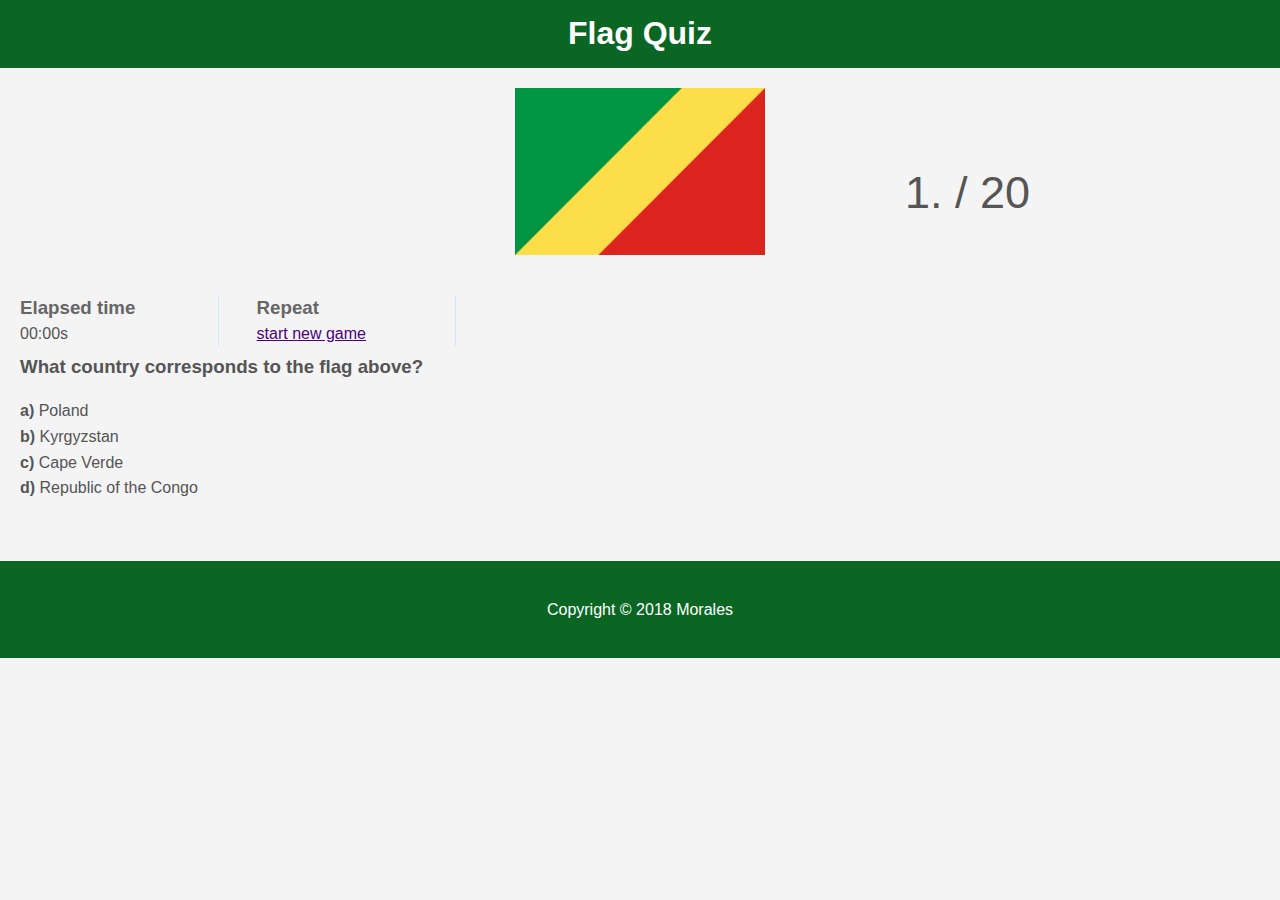
<file: flagQuiz/index.html>
<html>
<head>
	<title>Flag Quiz</title>
	<link rel="stylesheet" type="text/css" href="css/style.css">
</head>
<body onload="showQuestion()">
	
	<header id="main-header">
		<div class="container">
			<h1 id="h1">Flag Quiz</h1>
		</div>
	</header>

	<section id="wholeQuiz">
		<div id="content">
	  		<img id="image" src="" alt="" />
		</div>

		<div id="quiz" class="play">
			<div class="opt">
				<div class="section">
				</div>
				<div class="section">
					<h3>Elapsed time</h3>
					<div><span id="time" class="watch">0</span>s</div>
				</div>
				<div class="section last">
					<h3>Repeat</h3>
					<input type="radio" onclick="startNewGame()" id="startNewGame">
					<label for="startNewGame" id="startNewGameLabel" >start new game</label><br>
				</div>
			</div>
		</div>

		<div id="options"> 
			<h3 id="questionHeader">What country corresponds to the flag above?</h3>
			<div id="questionNumber" class="num"></div>

			<strong>a) </strong>
					<input type="radio" name="choice" value="0" onclick="nextQuestion()" id="choice1">
			<label for="choice1" id="answ1"></label><br>

			<strong>b) </strong>
					<input type="radio" name="choice" value="1" onclick="nextQuestion()" id="choice2">
			<label for="choice2" id="answ2"></label><br>

			<strong>c) </strong>
			<input type="radio" name="choice" value="2" onclick="nextQuestion()" id="choice3">
			<label for="choice3" id="answ3"></label>
			<br>
			
			<strong>d) </strong>
			<input type="radio" name="choice" value="3" onclick="nextQuestion()" id="choice4">
			<label for="choice4" id="answ4"></label>
			<br>

		</div>
	</section>

	<section id="answers">
		<div id="results"></div>
		
		<div id="restart" class="section last">
			<input type="radio" onclick="startNewGame()" id="startNewGame">
			<label for="startNewGame" id="startNewGameLabel" >Start New Game</label><br>
		</div>
	</section>

	<footer id="main-footer">
		<p>Copyright &copy; 2018 Morales</p>
	</footer>
	<script src="js/main.js"></script>

</body>
</html>
</file>
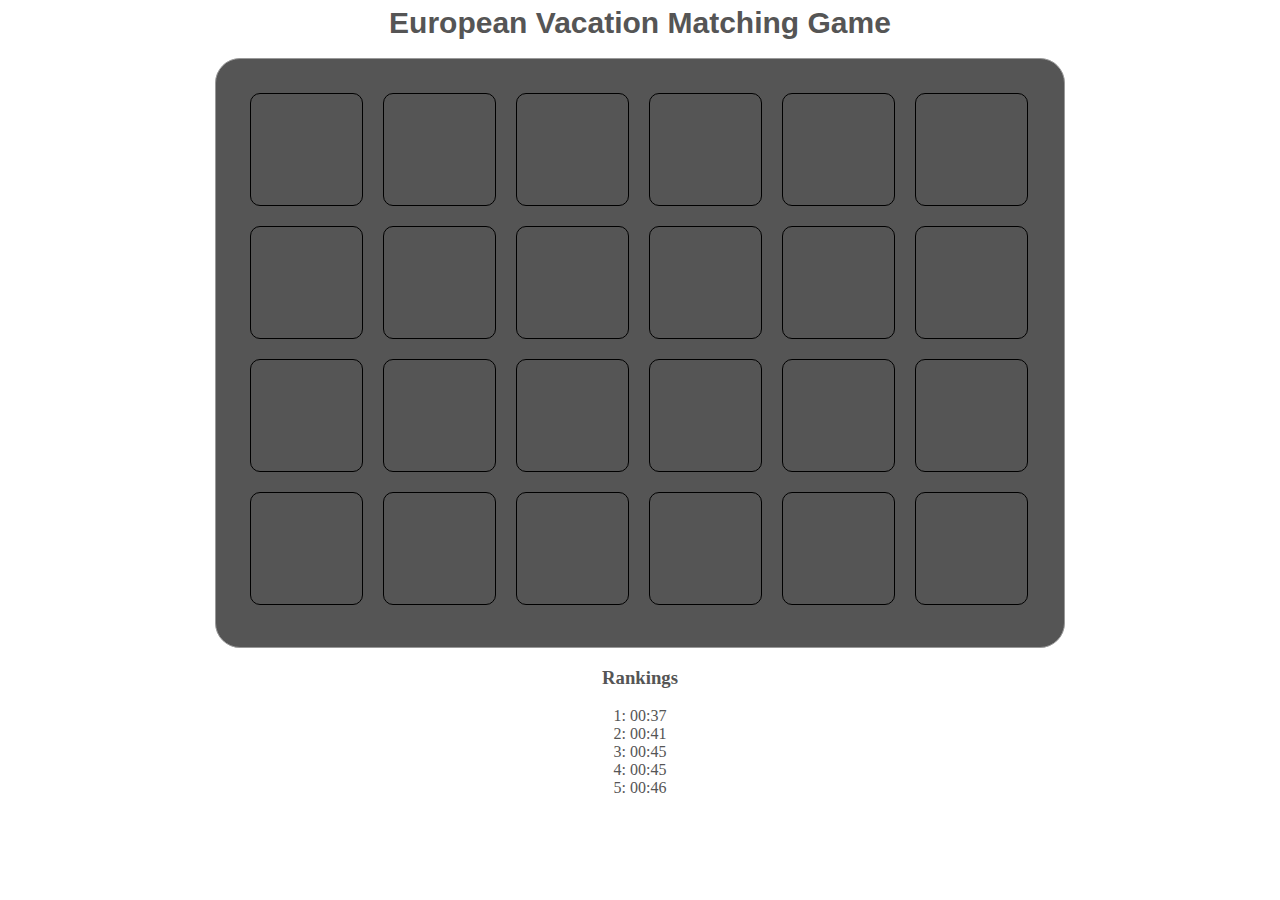
<file: Matching/index.html>
<!DOCTYPE html>
<html>
<head>
	<title>Matching</title>
	<h1>European Vacation Matching Game</h1>
	<link rel="stylesheet" type="text/css" href="css/style.css">


<h2><time></time></h2>
</head>

<body>
	<div id="memory_board"></div>	
	<div id='rankings'>
		<h3>Rankings</h3>
		<li><a id='leader_1' > 1: 00:37</a></li>
		<li><a id='leader_2' > 2: 00:41</a></li>
		<li><a id='leader_3' > 3: 00:45</a></li>
		<li><a id='leader_4' > 4: 00:45</a></li>
		<li><a id='leader_5' > 5: 00:46</a></li>
	</div>
	<script src="js/main.js"> </script>
	<script>newBoard();</script>
</body>
</html>
</file>
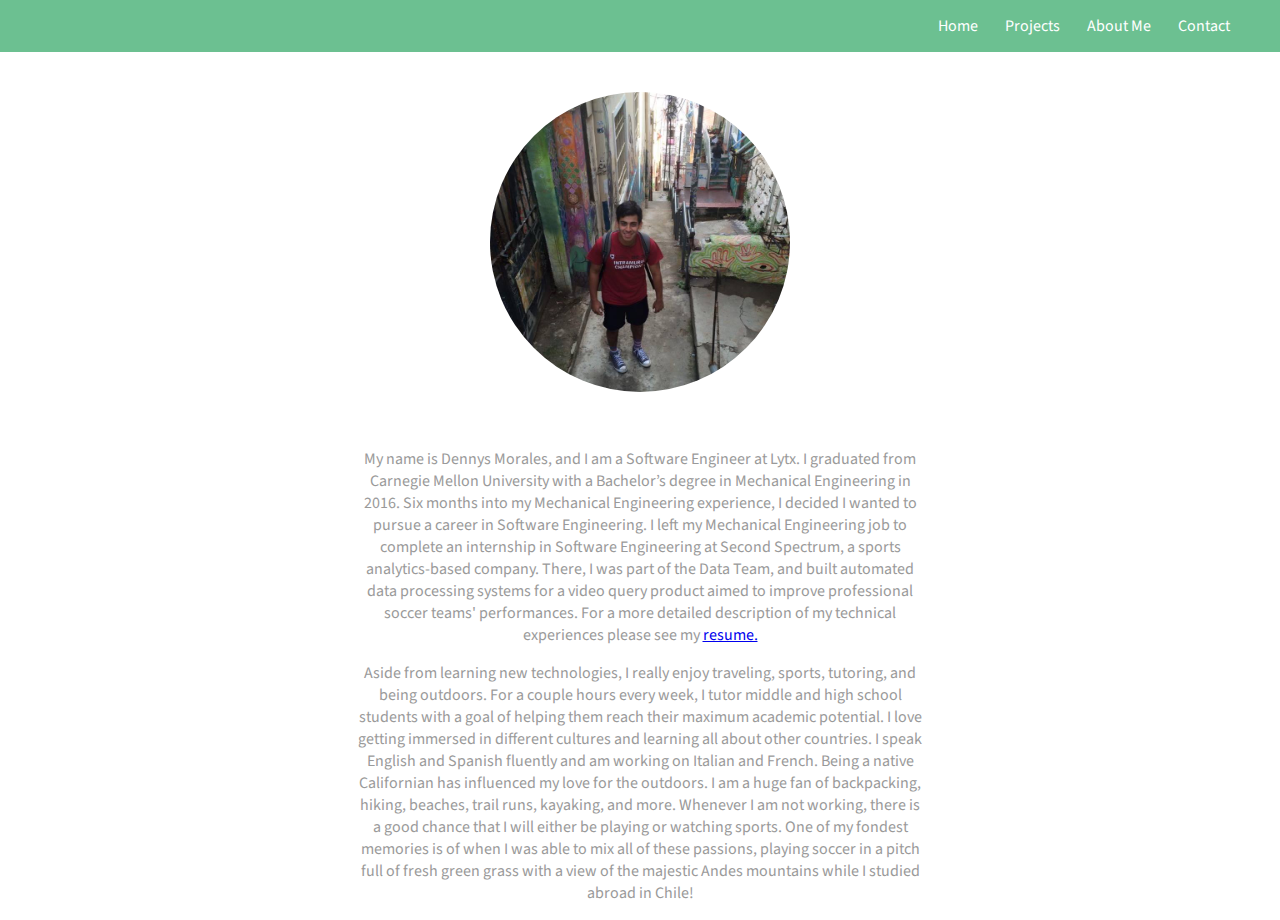
<file: aboutMe.html>
<html>
<head>
	<title>Contact</title>
	<meta charset="utf-8" />
	<meta name="viewport" content="width=device-width, initial-scale=1" />
	<link rel="stylesheet" href="css/style.css" />
</head>
<body class="subpage">
	<header id="header">
		<div class="inner">
			<nav id="nav">
				<a href="index.html">Home</a>
				<a href="projects.html">Projects</a>
				<a href="aboutMe.html">About Me</a>
				<a href="contact.html">Contact</a>
			</nav>
		</div>
	</header>


	<div id="description"><img id="aboutMePic" src="images/picture1.jpg" alt="Avatar"> <p>My name is Dennys Morales, and I am a Software Engineer at Lytx. I graduated from Carnegie Mellon University with a Bachelor’s degree in Mechanical Engineering in 2016. Six months into my Mechanical Engineering experience, I decided I wanted to pursue a career in Software Engineering. I left my Mechanical Engineering job to complete an internship in Software Engineering at Second Spectrum, a sports analytics-based company. There, I was part of the Data Team, and built automated data processing systems for a video query product aimed to improve professional soccer teams' performances. For a more detailed description of my technical experiences please see my <a href="Dennys-Morales-Resume.pdf">resume.</a> </p>
	<p>Aside from learning new technologies, I really enjoy traveling, sports, tutoring, and being outdoors. For a couple hours every week, I tutor middle and high school students with a goal of helping them reach their maximum academic potential. I love getting immersed in different cultures and learning all about other countries. I speak English and Spanish fluently and am working on Italian and French. Being a native Californian has influenced my love for the outdoors. I am a huge fan of backpacking, hiking, beaches, trail runs, kayaking, and more. Whenever I am not working, there is a good chance that I will either be playing or watching sports. One of my fondest memories is of when I was able to mix all of these passions, playing soccer in a pitch full of fresh green grass with a view of the majestic Andes mountains while I studied abroad in Chile! </p> </div>

</body>
</html>
</file>
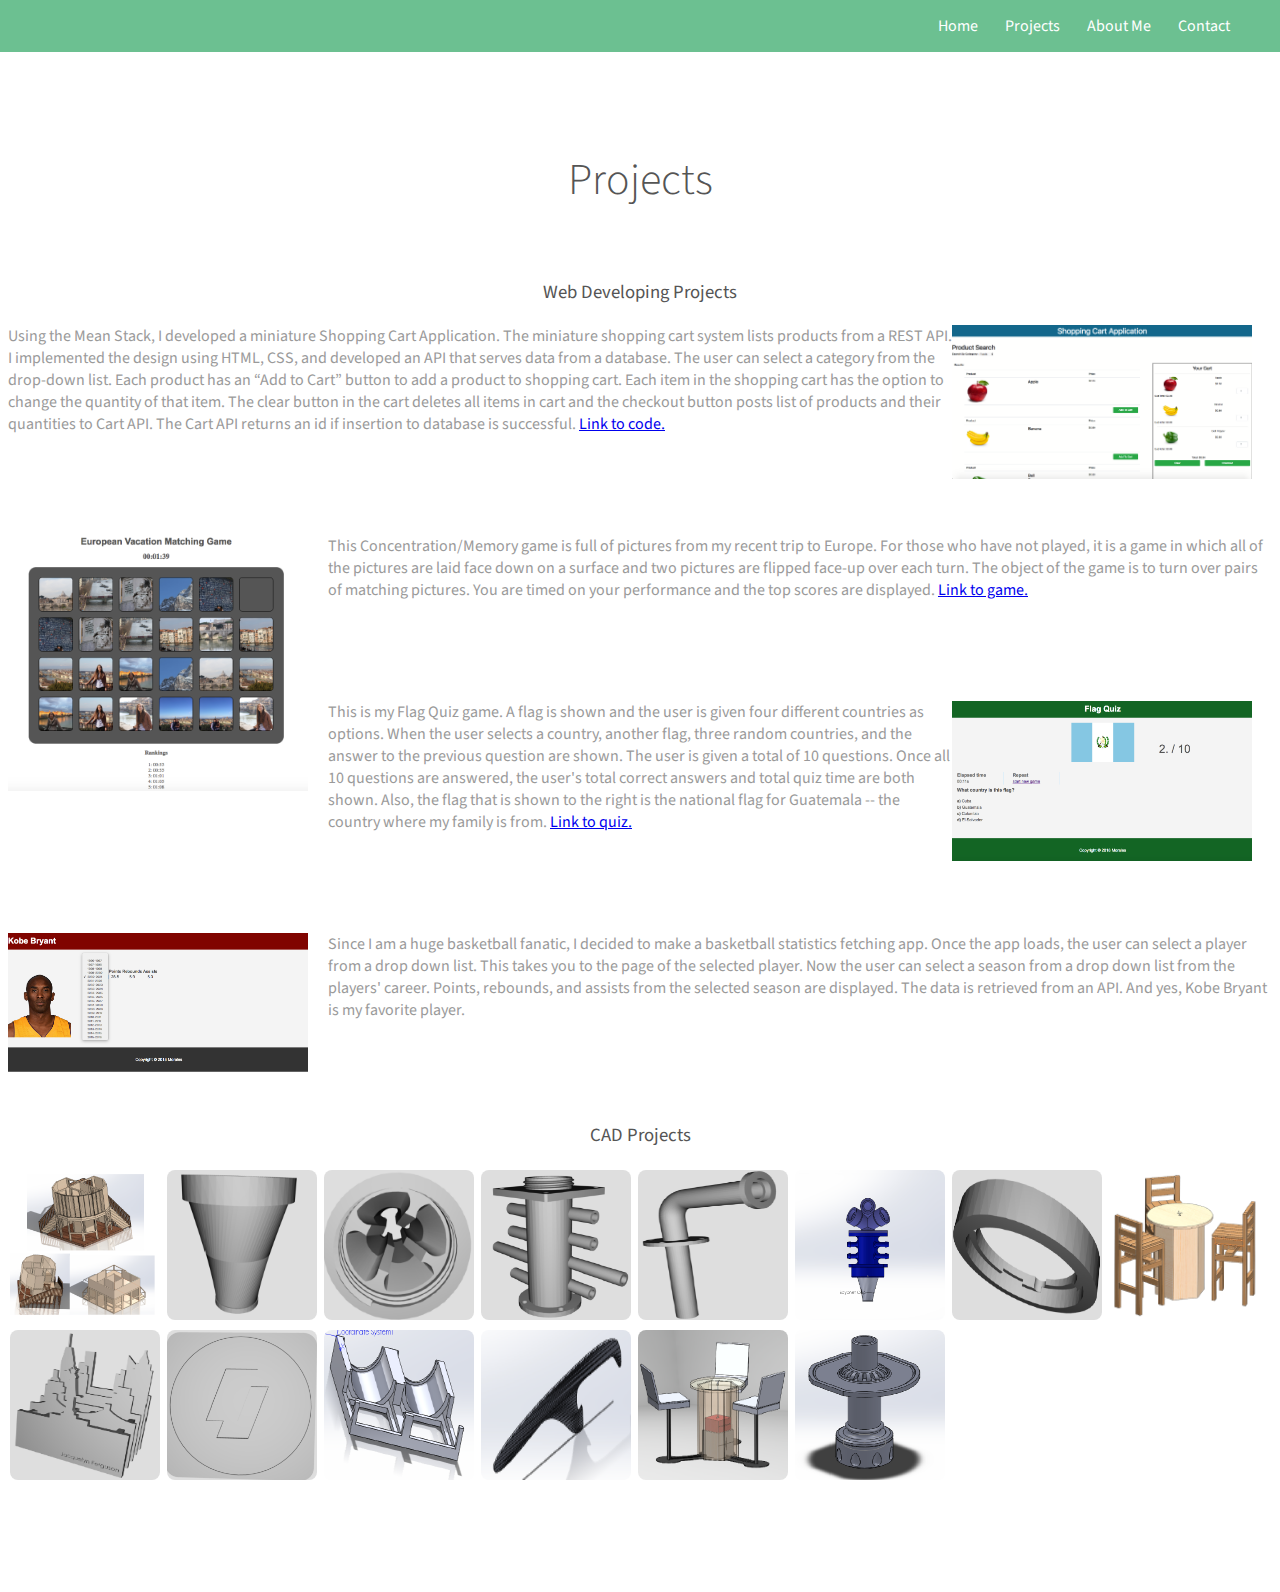
<file: projects.html>
<html>
<head>
	<title>Projects</title>
	<meta charset="utf-8" />
	<meta name="viewport" content="width=device-width, initial-scale=1" />
	<link rel="stylesheet" href="css/style.css" />

</head>

<body class="subpage">
	<header id="header">
		<div class="inner">
			<nav id="nav">
				<a href="index.html">Home</a>
				<a href="projects.html">Projects</a>
				<a href="aboutMe.html">About Me</a>
				<a href="contact.html">Contact</a>
			</nav>
			<a href="#navPanel" class="navPanelToggle"><span class="fa fa-bars"></span></a>
		</div>
	</header>

	<section class="wrapper">
		<div class="inner">
			<header class="align-center">
				<h2>Projects</h2>
			</header>
			<h3 id="projectType">Web Developing Projects</h3>

			<div id="containerFour">
				<div class="imageRight">
					<img id="flag" src="images/shopping_cart.png" />
				</div>
				<div class="commentLeft">
					<p> Using the Mean Stack, I developed a miniature Shopping Cart Application. The miniature shopping cart system lists products from a REST API. I implemented the design using HTML, CSS, and developed an API that serves data from a database. The user can select a category from the drop-down list. Each product has an “Add to Cart” button to add a product to shopping cart. Each item in the shopping cart has the option to change the quantity of that item. The clear button in the cart deletes all items in cart and the checkout button posts list of products and their quantities to Cart API. The Cart API returns an id if insertion to database is successful. <a href="https://github.com/dennysrmorales/shopping_cart_app" target="_blank">Link to code.</a></p>
				</div>
			</div>

			<div id="containerOne">
				<div class="imageLeft">
					<img id="matching" src="images/matching.png" alt="Pic 01" />
				</div>
				
				<div class="commentRight">
					<p>This Concentration/Memory game is full of pictures from my recent trip to Europe. For those who have not played, it is a game in which all of the pictures are laid face down on a surface and two pictures are flipped face-up over each turn. The object of the game is to turn over pairs of matching pictures. You are timed on your performance and the top scores are displayed. <a href="Matching/index.html" target="_blank">Link to game.</a></p>
					
				</div>
			</div>

			
			<div id="containerTwo">
				<div class="imageRight">
					<img id="flag" src="images/flagquiz.png" alt="Pic 02" />
				</div>
				<div class="commentLeft">
					<p> This is my Flag Quiz game. A flag is shown and the user is given four different countries as options. When the user selects a country, another flag, three random countries, and the answer to the previous question are shown. The user is given a total of 10 questions. Once all 10 questions are answered, the user's total correct answers and total quiz time are both shown. Also, the flag that is shown to the right is the national flag for Guatemala -- the country where my family is from. <a href="flagQuiz/index.html" target="_blank">Link to quiz.</a></p>
					
				</div>
			</div>

			
			<div id="containerThree">
				<div class="imageLeft">
					<img id="basketballstats" src="images/basketballstats.png" 
					/>
				</div>

				<div class="commentRight">
					<p>Since I am a huge basketball fanatic, I decided to make a basketball statistics fetching app. Once the app loads, the user can select a player from a drop down list. This takes you to the page of the selected player. Now the user can select a season from a drop down list from the players' career. Points, rebounds, and assists from the selected season are displayed. The data is retrieved from an API. And yes, Kobe Bryant is my favorite player. </p>
				</div>
			</div>

			
			<h3>CAD Projects</h3>
		
			<div id="solidworks">
				<img id="SW"src="images/booth.png"/>
				<img id="SW"src="images/nozzlecap.png"/>
				<img id="SW"src="images/nozzlecap2.png"/>
				<img id="SW"src="images/nozzlebody.png"/>
				<img id="SW"src="images/nozzletop.png"/>
				<img id="SW"src="images/nozzle2.png"/>
				<img id="SW"src="images/bayonet.png"/>
				<img id="SW"src="images/capstone.png"/>
				<img id="SW"src="images/newyork.png"/>
				<img id="SW"src="images/coaster.png"/>
				<img id="SW"src="images/tank.png"/>
				<img id="SW"src="images/opener.png"/>
				<img id="SW"src="images/capstone2.png"/>
				<img id="SW"src="images/carbonator2.png"/>

			</div>	
		</div>
	</section>

</body>
</html>
</file>
<file: flagQuiz/css/style.css>
body{
	background-color: #f4f4f4;
	color: #555;
	font-family: Arial, Helvetica, sans-sarif;
	font-size: 16px;
	line-height: 1.6em;
	margin: 0;
}

.container{
	width: 80%;
	margin: auto;
	overflow: hidden;
}

#main-header{
	background-color: #0B6623; 
	color: #fff;
	text-align: center;
}

#main-footer{
	background: #0B6623;
	color: #fff;
	text-align: center;
	padding: 20px;
	margin-top: 40px;
}


#content img {
  display: block;
  padding: 20px;
  margin-left: auto;
  margin-right: auto; 
  
}

#next {
    background-color: #0B6623;
    border: none;
    color: white;
    padding: 8px 16px;
    text-align: center;
    text-decoration: none;
    display: inline-block;
    font-size: 16px;
    margin: 4px 2px;
    cursor: pointer;
    opacity: 0.6;
    border-radius: 2px;
}

#next:hover {
	opacity: 1
}

#number{
	text-align: center;
}

#image{
	width: 250px;
}

.num{
	color:#555;
	font-size:45px;
	position:absolute;
	top:180px;
	/*left:350px;*/
	right:250px; 
}


#choice1, #choice2, #choice3, #choice4{
	display:none;
}

#answ1, #answ2, #answ3, #answ4{
	color:#555;
}

#answ1:hover, #answ2:hover, #answ3:hover, #answ4:hover{
	text-decoration: underline;
	cursor: pointer;
}

#options{
	padding: 20px;
}

#quiz{
	padding:20px; 
}

#quiz .opt .section{
	float:left;
	width:31%;
	margin-right:3%;
	border-right:1px solid #caeaff 
}

#quiz .opt h3{
	color:#666;
	margin:0;
	padding:0;
	border:1px;
}


#quiz.play .opt .section{
	width:16%
}

#startNewGame{
	display:none;

}

#startNewGameLabel{
	text-decoration: underline;
	color:#4B0082;
}

#startNewGameLabel:hover{
	cursor: pointer;
}

#answers img {
  display: block;
  width: 100px;
  padding: 20px;
  
}

#answers {
	display: none;
}

#restart{
	text-align: center;
}

.answernum{
	padding-top: 20px;
	padding-left: 5px;
	font-size: 20px;
}
</file>
<file: Matching/css/style.css>
div#memory_board{
	background:#555 ;
	border:#999 1px solid;
	border-radius: 25px;
	width:800px;
	height:540px;
	padding:24px;
	margin:0px auto;
}
div#memory_board > div{
	background-size: cover;
	border:#000 1px solid;
	border-radius: 10px;
	width:71px;
	height:71px;
	float:left;
	margin:10px;
	padding:20px;
	font-size:64px;
	cursor:pointer;
	text-align:center;
}

h1{
	color: #555;
	font-family: Arial, Helvetica, sans-sarif;
	text-align: center;
	font-size: 30px;
	line-height: 1em;
	margin: 0;
}

h2{
	color: #555;
	text-align: center;
}

#rankings {
	color: #555;
	text-align: center;

}

#rankings li{
	list-style: none;

}
</file>
<file: css/style.css>
@charset "UTF-8";
@import url(font-awesome.min.css);
@import "https://fonts.googleapis.com/css?family=Source+Sans+Pro:300,400,600";

body, input, select, textarea {
	color: #9a9a9a;
	font-family: "Source Sans Pro", Arial, Helvetica, sans-serif;
}

.flex {
	display: -ms-flexbox;
	-ms-flex-wrap: wrap;
	-ms-flex-pack: justify;
	-moz-justify-content: space-between;
	-webkit-justify-content: space-between;
	-ms-justify-content: space-between;
	justify-content: space-between;
	display: -moz-flex;
	display: -webkit-flex;
	display: -ms-flex;
	display: flex;
	-moz-flex-wrap: wrap;
	-webkit-flex-wrap: wrap;
	-ms-flex-wrap: wrap;
	flex-wrap: wrap;
	width: 100%;
}

.flex.flex-2 {
	-moz-justify-content: space-between;
	-webkit-justify-content: space-between;
	-ms-justify-content: space-between;
	justify-content: space-between;
}

.flex.flex-2 article {
	width: 50%;
}

.icon {
	text-decoration: none;
	border-bottom: none;
	position: relative;
}

	.icon:before {
		-moz-osx-font-smoothing: grayscale;
		-webkit-font-smoothing: antialiased;
		font-family: FontAwesome;
		font-style: normal;
		font-weight: normal;
		text-transform: none !important;
}

.icon > .label {
	display: none;
}

.image {
	border-radius: 0;
	border: 0;
	display: inline-block;
	position: relative;
}

.image img {
	border-radius: 0;
	display: block;
}

.image.left, .image.right {
	max-width: 40%;
}

.image.left img, .image.right img {
	width: 100%;
}

.image.round img {
	border-radius: 100%;
}

.image.left {
	float: left;
	padding: 0 1.5em 1em 0;
	top: 0.25em;
}

.image.right {
	float: right;
	padding: 0 0 1em 1.5em;
	top: 0.25em;
}

.image.fit {
	display: block;
	margin: 0 0 2em 0;
	width: 100%;
}

	.image.fit img {
		width: 100%;
	}

.image.main {
	display: block;
	margin: 0 0 3em 0;
	width: 100%;
}

.image.main img {
	width: 100%;
}

.subpage {
		padding-top: 44px;
	}

.subpage #header {
	background: #6cc091;
	top: 0;
	position: fixed;
}
#nav {
	padding-right: 50px;
}

#header {
	color: #fff;
	cursor: default;
	height: 3.25em;
	left: 0;
	line-height: 3.25em;
	position: absolute;
	text-align: right;
	top: 2em;
	width: 100%;
	z-index: 10001;
}

#header .inner {
	margin: 0 auto;
	position: relative;
}

#header .logo {
	color: #ffffff;
	display: inline-block;
	font-weight: 400;
	height: inherit;
	left: 0;
	line-height: inherit;
	margin: 0;
	padding: 0;
	position: absolute;
	top: 0;
	font-size: 1em;
}

#header .logo strong {
	color: #ffffff;
	font-weight: 600;
}

#header a {
	-moz-transition: color 0.2s ease-in-out;
	-webkit-transition: color 0.2s ease-in-out;
	-ms-transition: color 0.2s ease-in-out;
	transition: color 0.2s ease-in-out;
	display: inline-block;
	padding: 0 0.75em;
	color: inherit;
	text-decoration: none;
	font-size: 1em;
}

#header a:hover {
	color: #ffffff;
}

#header a:last-child {
	padding-right: 0;
}

#header a.navPanelToggle {
	display: none;
	text-decoration: none;
	height: 4em;
	width: 4em;
	z-index: 10003;
}

#header a.navPanelToggle .fa {
	font-size: 1.25em;
}

#banner {
	padding: 8em 0 9em 0;
	background-image: url(../images/banner.jpg);
	background-size: cover;
	background-position: bottom;
	background-attachment: fixed;
	background-repeat: no-repeat;
	text-align: center;
	position: relative;
}

#banner:before {
	content: '';
	background: rgba(75, 75, 93, 0.85);
	position: absolute;
	width: 100%;
	height: 100%;
	top: 0;
	left: 0;
}

#banner .inner {
	border-top: 2px solid rgba(255, 255, 255, 0.2);
	position: relative;
	z-index: 10005;
	padding-top: 8em;
}

#banner h1 {
	font-size: 3.5em;
	font-weight: 400;
	color: #fff;
	line-height: 1em;
	margin: 0 0 1em 0;
	padding: 0;
}

#banner h3 {
	font-weight: 400;
	color: #fff;
	margin: 0;
	font-size: 1.5em;
}

#banner .icon {
	color: #6cc091;
	font-size: 2em;
}

#banner p {
	font-size: 1em;
	color: rgba(255, 255, 255, 0.55);
	margin-bottom: 1.75em;
}

#banner .flex {
	-ms-flex-pack: center;
	-moz-justify-content: center;
	-webkit-justify-content: center;
	-ms-justify-content: center;
	justify-content: center;
	text-align: center;
	margin: 0 auto 4em auto;
}

#banner .flex div {
	border-right: 2px solid rgba(255, 255, 255, 0.2);
	padding: 0 8em;
}

#banner .flex div:last-child {
	border: none;
	padding-right: 180px;
}

#banner .flex div:first-child {
	padding-left: 0;
}

#banner .flex div p {
	margin: 0;
}

@media only screen and (min-device-width: 768px) and (max-device-width: 1024px) and (orientation: landscape) {

	#banner {
		background-attachment: scroll;
	}

}

@media screen and (max-width: 1680px) {

	#banner .flex div {
		padding: 0 6em;
	}

}

@media screen and (max-width: 1280px) {

	#banner {
		padding: 7em 0 6em 0;
	}

		#banner .inner {
			padding-top: 6em;
		}

		#banner h1 {
			font-size: 3em;
		}

		#banner h3 {
			font-size: 1.25em;
		}

		#banner .flex div {
			padding: 0 3em;
		}

}

#morales{
	border-radius: 100%;
	width: 300px;
}

#basketballstats, #flag, #matching, #booth{
	border-radius: 0px;
	width: 400px;
}


.align-center {
	text-align: center;
}
		
section.wrapper{
		padding: 6em 0;
	}

section.wrapper header{
	margin-bottom: 4em;
}

section.wrapper header h2{
	font-size: 2.75em;
	margin: 0 0 .5em 0;
}

section.wrapper header p{
	font-size: 1em;
}


#contactInfo h1{
	text-align: center;
}

#contactInfo div{
	font-size: 15px;
	text-align: center;
	margin: 10px;
}

h1, h2, h3, h4, h5, h6 {
	color: #555;
	font-weight: 400;
	line-height: 1.5;
	margin: 0 0 1em 0;
}

h1 a, h2 a, h3 a, h4 a, h5 a, h6 a {
	color: inherit;
	text-decoration: none;
}

h2 {
	font-size: 1.85em;
	font-weight: 300;
}

.imageLeft img {
	float: left;
	padding: 0 20px 20px 0;
}

.imageRight img {
	float: right;
	padding: 0 20px 20px 0;
}

.imageCenter img {
	float: center;
	padding: 0 20px 20px 0;
}

#containerOne, #containerTwo, #containerThree, #containerFour{
	margin-bottom: 100px
}


.inner h3{
	text-align: center;
}

#containerOne img, #containerTwo img, #containerThree img, #containerFour img{
	width: 300px;
}

#matching:hover, #flag:hover, #basketballstats:hover{
	width: 400;
}

#solidworks img{
	width:150px;
	height:150px;
	padding: 2px;
	border-radius: 10px;
}

#SW:hover{
	width: 175;
	height: 175;
}

#aboutMePic{
	padding: 40px;
	border-radius: 100%;
	width: 300px;
}

#description {
	text-align: center;
	margin-left: 350px;
    margin-right: 350px;
}
</file>
